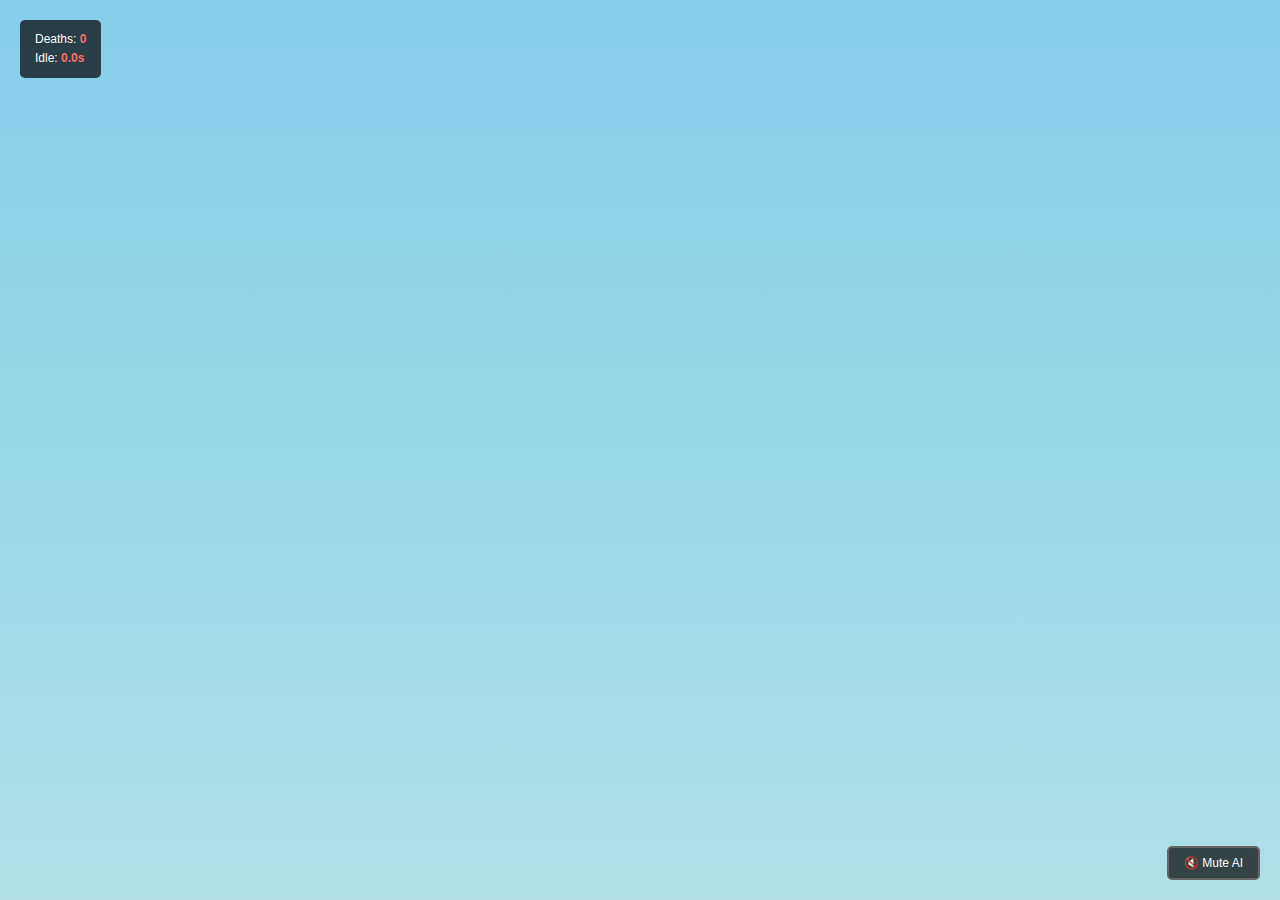
<file: index.html>
<!DOCTYPE html>
<html lang="vi">
<head>
    <meta charset="UTF-8">
    <meta name="viewport" content="width=device-width, initial-scale=1.0">
    <meta http-equiv="Cache-Control" content="no-cache, no-store, must-revalidate">
    <meta http-equiv="Pragma" content="no-cache">
    <meta http-equiv="Expires" content="0">
    <title>Chuck King - AI Rage Game</title>
    <link href="https://fonts.googleapis.com/css2?family=Press+Start+2P&display=swap" rel="stylesheet">
    <link rel="stylesheet" href="styles/main.css">
</head>


<body>
    <div id="game-container">

        <canvas id="game-canvas"></canvas>
        <div id="ui-overlay">
            <div id="ai-dialog" class="ai-dialog hidden">
                <div id="ai-dialog-content" class="ai-dialog-content">
                    <span id="ai-message"></span>
                </div>
            </div>
            <div id="controls">
                <button id="mute-ai-btn" class="control-btn">🔇 Mute AI</button>
            </div>
            <div id="stats">
                <div>Deaths: <span id="death-count">0</span></div>
                <div>Idle: <span id="idle-time">0.0s</span></div>
            </div>
        </div>
    </div>
    
    <script type="module" src="js/main.js"></script>
</body>
</html>
</file>
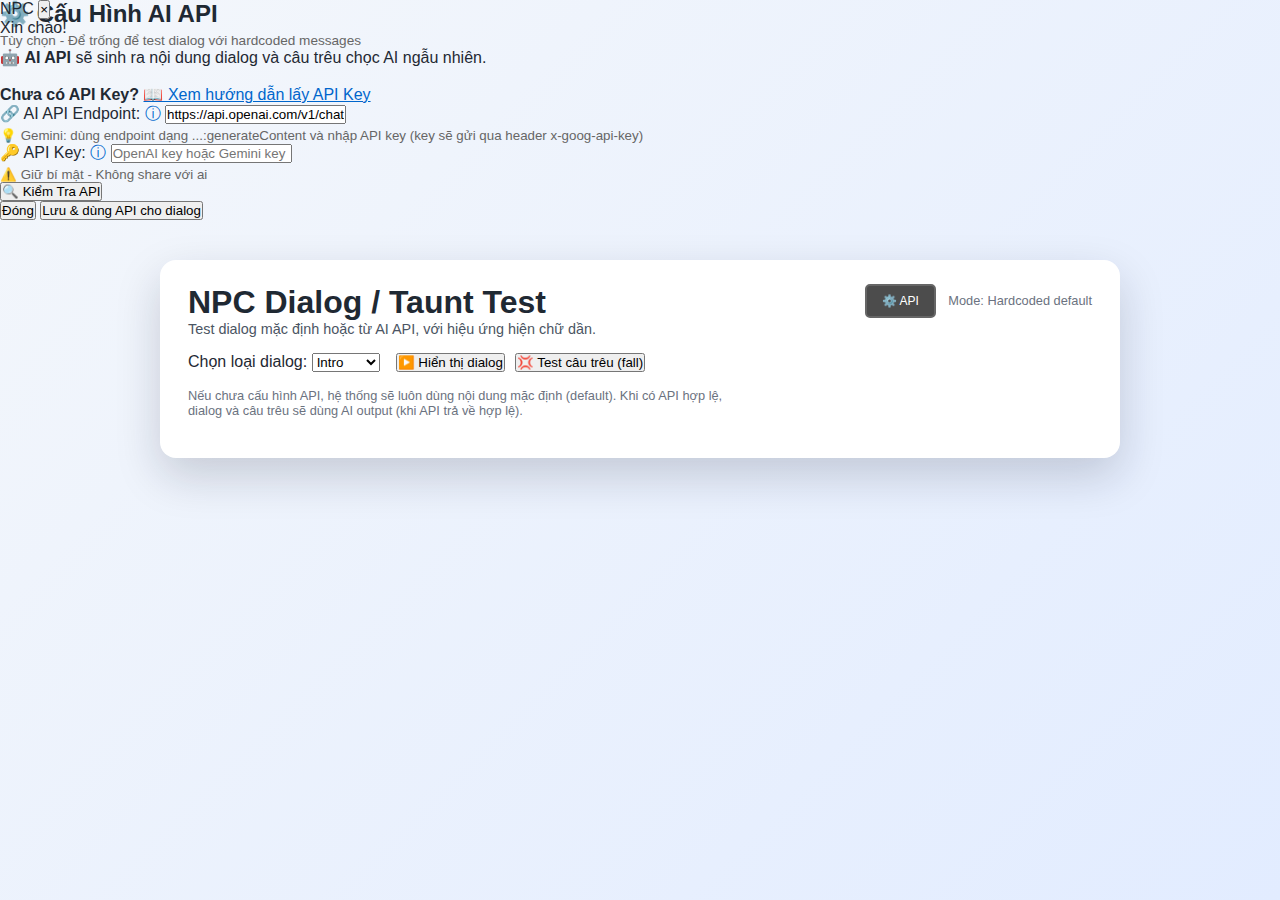
<file: dialog-test.html>
<!DOCTYPE html>
<html lang="vi">
<head>
    <meta charset="UTF-8">
    <meta name="viewport" content="width=device-width, initial-scale=1.0">
    <meta http-equiv="Cache-Control" content="no-cache, no-store, must-revalidate">
    <meta http-equiv="Pragma" content="no-cache">
    <meta http-equiv="Expires" content="0">
    <title>Chuck King - NPC Dialog Test</title>
    <link rel="stylesheet" href="styles/main.css">
    <style>
        body {
            background: linear-gradient(135deg, #f4f7fb 0%, #e2ecff 100%);
            color: #1f2933;
            overflow-y: auto;
        }

        .dialog-test-container {
            max-width: 960px;
            margin: 40px auto;
            padding: 24px 28px 28px;
            border-radius: 16px;
            background: #ffffff;
            box-shadow: 0 18px 45px rgba(15, 23, 42, 0.18);
        }

        .dialog-test-header {
            display: flex;
            justify-content: space-between;
            align-items: flex-start;
            gap: 16px;
            margin-bottom: 16px;
        }

        .dialog-test-subtitle {
            font-size: 0.9rem;
            color: #4b5563;
        }

        .dialog-test-controls {
            display: flex;
            flex-wrap: wrap;
            align-items: flex-end;
            gap: 16px;
            margin-bottom: 12px;
        }

        .dialog-test-buttons {
            display: flex;
            gap: 10px;
        }

        .dialog-test-hint {
            font-size: 0.8rem;
            color: #6b7280;
            max-width: 540px;
        }

        .api-mode-label {
            font-size: 0.8rem;
            color: #6b7280;
            margin-left: 8px;
        }
    </style>
</head>
<body>
    <!-- API Key Input Modal -->
    <div id="api-key-modal" class="modal hidden">
        <div class="modal-content">
            <div class="modal-header">
                <h2>⚙️ Cấu Hình AI API</h2>
                <p style="font-size: 0.85em; margin-top: 5px; color: #666;">
                    Tùy chọn - Để trống để test dialog với hardcoded messages
                </p>
            </div>
            <div class="modal-body">
                <p class="modal-description">
                    🤖 <strong>AI API</strong> sẽ sinh ra nội dung dialog và câu trêu chọc AI ngẫu nhiên.
                    <br><br>
                    <strong>Chưa có API Key?</strong>
                    <a href="docs/GET_API_KEY.md" target="_blank" style="color: #0066cc; text-decoration: underline;">
                        📖 Xem hướng dẫn lấy API Key
                    </a>
                </p>

                <div class="form-group">
                    <label for="api-endpoint">
                        🔗 AI API Endpoint:
                        <span title="Bạn có thể dùng OpenAI hoặc OpenAI-compatible endpoint" style="cursor: help; color: #0066cc;">ⓘ</span>
                    </label>
                    <input
                        type="text"
                        id="api-endpoint"
                        class="form-input"
                        placeholder="OpenAI: https://api.openai.com/v1/chat/completions | Gemini: https://generativelanguage.googleapis.com/v1beta/models/gemini-1.5-flash:generateContent"
                        value="https://api.openai.com/v1/chat/completions"
                        title="Endpoint để gọi Chat Completions API">
                    <small style="color: #666; margin-top: 3px; display: block;">
                        💡 Gemini: dùng endpoint dạng ...:generateContent và nhập API key (key sẽ gửi qua header x-goog-api-key)
                    </small>
                </div>

                <div class="form-group">
                    <label for="api-key">
                        🔑 API Key:
                        <span title="OpenAI/OpenAI-compatible thường dùng Bearer token; Gemini dùng key query param" style="cursor: help; color: #0066cc;">ⓘ</span>
                    </label>
                    <input
                        type="password"
                        id="api-key"
                        class="form-input"
                        placeholder="OpenAI key hoặc Gemini key"
                        autocomplete="off">
                    <small style="color: #666; margin-top: 3px; display: block;">
                        ⚠️ Giữ bí mật - Không share với ai
                    </small>
                </div>

                <div id="api-status" class="api-status hidden"></div>

                <button id="test-api-btn" class="btn btn-secondary">🔍 Kiểm Tra API</button>
            </div>

            <div class="modal-footer">
                <button id="close-api-btn" class="btn btn-outline">Đóng</button>
                <button id="save-api-btn" class="btn btn-primary">Lưu &amp; dùng API cho dialog</button>
            </div>
        </div>
    </div>

    <div id="dialog-test-container" class="dialog-test-container">
        <div class="dialog-test-header">
            <div class="dialog-test-header-left">
                <h1>NPC Dialog / Taunt Test</h1>
                <p class="dialog-test-subtitle">
                    Test dialog mặc định hoặc từ AI API, với hiệu ứng hiện chữ dần.
                </p>
            </div>
            <div class="dialog-test-header-right">
                <button id="toggle-api-btn" class="control-btn" title="Bật/tắt cửa sổ cấu hình API">⚙️ API</button>
                <span id="api-mode-label" class="api-mode-label">Mode: Hardcoded default</span>
            </div>
        </div>

        <div class="dialog-test-controls">
            <div class="form-group">
                <label for="dialog-key-select">Chọn loại dialog:</label>
                <select id="dialog-key-select" class="form-input">
                    <option value="intro">Intro</option>
                    <option value="stage1">Stage 1</option>
                    <option value="stage2">Stage 2</option>
                    <option value="stage3">Stage 3</option>
                    <option value="ending">Ending</option>
                </select>
            </div>
            <div class="dialog-test-buttons">
                <button id="show-dialog-btn" class="btn btn-primary">▶️ Hiển thị dialog</button>
                <button id="show-taunt-btn" class="btn btn-secondary">💢 Test câu trêu (fall)</button>
            </div>
            <p class="dialog-test-hint">
                Nếu chưa cấu hình API, hệ thống sẽ luôn dùng nội dung mặc định (default). Khi có API hợp lệ,
                dialog và câu trêu sẽ dùng AI output (khi API trả về hợp lệ).
            </p>
        </div>

        <div id="ui-overlay">
            <div id="npc-dialog-box" class="npc-dialog-box hidden">
                <div class="npc-dialog-header">
                    <span id="npc-name" class="npc-name">NPC</span>
                    <button id="npc-dialog-close-btn" class="npc-dialog-close-btn" title="Đóng">×</button>
                </div>
                <div class="npc-dialog-body">
                    <div id="npc-dialog-text" class="npc-dialog-text">
                        Xin chào!
                    </div>
                </div>
                <div class="npc-dialog-footer"></div>
            </div>
        </div>
    </div>

    <script type="module" src="./js/dialog-test.js"></script>
</body>
</html>
</file>
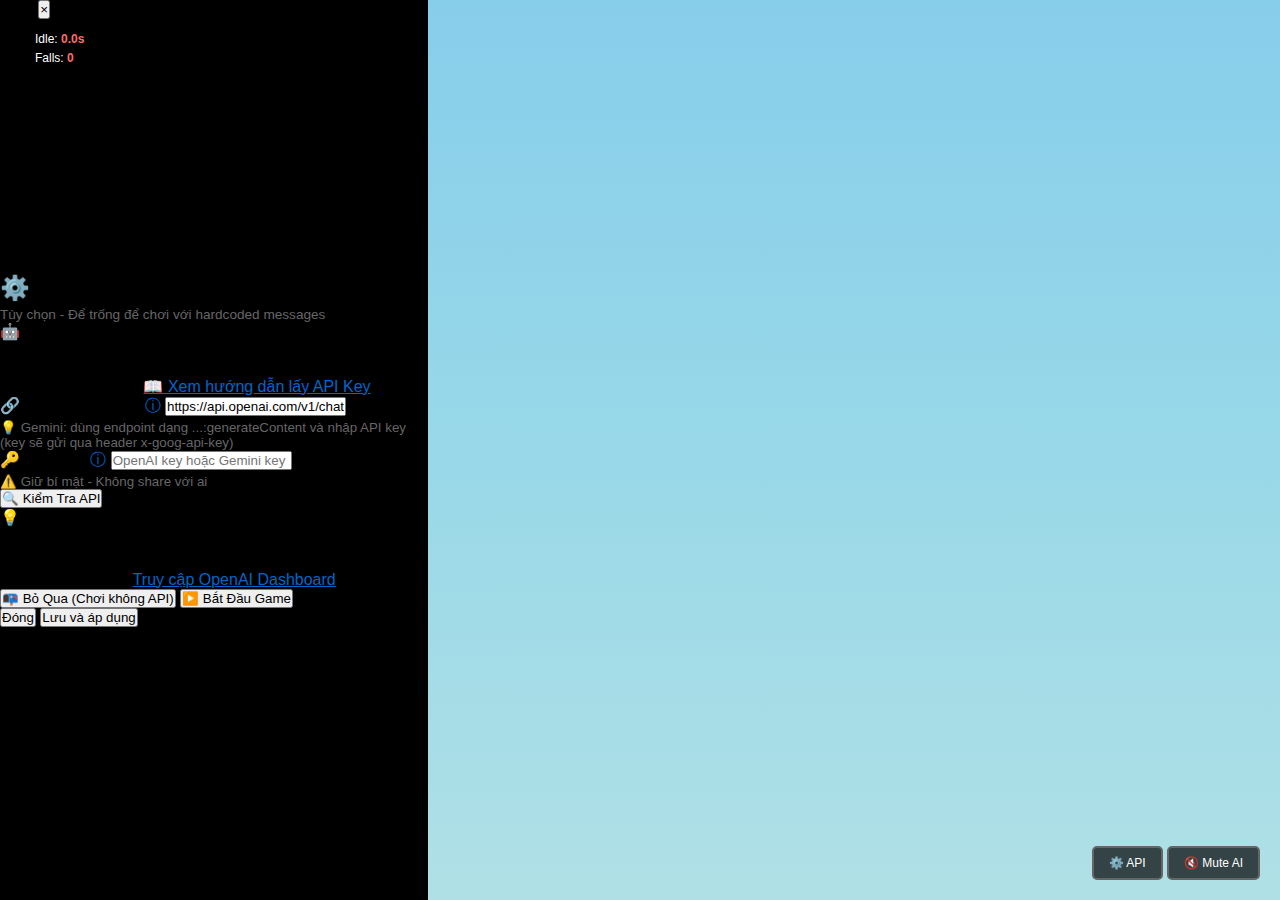
<file: game.html>
<!doctype html>
<html lang="vi">
  <head>
    <meta charset="UTF-8" />
    <meta name="viewport" content="width=device-width, initial-scale=1.0" />
    <link rel="icon" type="image/png" href="assets/icon.png" />
    <meta
      http-equiv="Cache-Control"
      content="no-cache, no-store, must-revalidate"
    />
    <meta http-equiv="Pragma" content="no-cache" />
    <meta http-equiv="Expires" content="0" />
    <title>Chuck King - AI Rage Game</title>
    <link rel="stylesheet" href="styles/main.css" />
  </head>

  <body style="display: flex; align-items: center; justify-content: center;">
    <!-- Auto-start game when page loads, show API modal only when requested -->
    <div id="api-key-modal" class="modal hidden">
        <div class="modal-content">
            <div class="modal-header">
                <h2>⚙️ Cấu Hình AI API</h2>
                <p style="font-size: 0.85em; margin-top: 5px; color: #666;">Tùy chọn - Để trống để chơi với hardcoded messages</p>
            </div>
            <div class="modal-body">
                <p class="modal-description">
                    🤖 <strong>AI API</strong> sẽ sinh ra những lời trêu chọc AI ngẫu nhiên khi bạn chơi.
                    <br><br>
                    <strong>Chưa có API Key?</strong> 
                    <a href="docs/GET_API_KEY.md" target="_blank" style="color: #0066cc; text-decoration: underline;">📖 Xem hướng dẫn lấy API Key</a>
                </p>
                
                <!-- Endpoint Info -->
                <div class="form-group">
                    <label for="api-endpoint">
                        🔗 AI API Endpoint:
                        <span title="Bạn có thể dùng OpenAI hoặc OpenAI-compatible endpoint" style="cursor: help; color: #0066cc;">ⓘ</span>
                    </label>
                    <input 
                        type="text" 
                        id="api-endpoint" 
                        class="form-input" 
                        placeholder="OpenAI: https://api.openai.com/v1/chat/completions | Gemini: https://generativelanguage.googleapis.com/v1beta/models/gemini-1.5-flash:generateContent"
                        value="https://api.openai.com/v1/chat/completions"
                        title="Endpoint để gọi Chat Completions API">
                    <small style="color: #666; margin-top: 3px; display: block;">
                        💡 Gemini: dùng endpoint dạng ...:generateContent và nhập API key (key sẽ gửi qua header x-goog-api-key)
                    </small>
                </div>
                
                <!-- API Key Info -->
                <div class="form-group">
                    <label for="api-key">
                        🔑 API Key:
                        <span title="OpenAI/OpenAI-compatible thường dùng Bearer token; Gemini dùng key query param" style="cursor: help; color: #0066cc;">ⓘ</span>
                    </label>
                    <input 
                        type="password" 
                        id="api-key" 
                        class="form-input" 
                        placeholder="OpenAI key hoặc Gemini key"
                        autocomplete="off">
                    <small style="color: #666; margin-top: 3px; display: block;">
                        ⚠️ Giữ bí mật - Không share với ai
                    </small>
                </div>
                
                <!-- Status Message -->
                <div id="api-status" class="api-status hidden"></div>
                
                <!-- Test Button -->
                <button id="test-api-btn" class="btn btn-secondary">🔍 Kiểm Tra API</button>
            </div>
            
            <!-- Help Section -->
            <div class="modal-help">
                <strong>💡 Mẹo:</strong>
                <ul style="margin: 8px 0 0 20px; padding: 0;">
                    <li>Để trống (bỏ qua) → chơi với hardcoded messages</li>
                    <li>OpenAI cấp <strong>$5 free credit</strong> cho người dùng mới</li>
                    <li>Để lấy API key: <a href="https://platform.openai.com/api-keys" target="_blank" style="color: #0066cc;">Truy cập OpenAI Dashboard</a></li>
                </ul>
            </div>
            
            <div class="modal-footer">
                <div class="modal-footer-start" id="modal-footer-start">
                    <button id="skip-api-btn" class="btn btn-outline">📭 Bỏ Qua (Chơi không API)</button>
                    <button id="start-game-btn" class="btn btn-primary">▶️ Bắt Đầu Game</button>
                </div>
                <div class="modal-footer-settings hidden" id="modal-footer-settings">
                    <button id="close-api-btn" class="btn btn-outline">Đóng</button>
                    <button id="save-api-btn" class="btn btn-primary">Lưu và áp dụng</button>
                </div>
            </div>
        </div>
    </div>

    <div id="game-container" class="hidden">
        <canvas id="game-canvas"></canvas>
        <div id="ui-overlay">
            <!-- NPC Dialog Box (dialog + trêu chọc AI dùng chung) -->
            <div id="npc-dialog-box" class="npc-dialog-box hidden">
                <div class="npc-dialog-header">
                    <span id="npc-name" class="npc-name">NPC</span>
                    <button id="npc-dialog-close-btn" class="npc-dialog-close-btn" title="Đóng">×</button>
                </div>
                <div class="npc-dialog-body">
                    <div id="npc-dialog-text" class="npc-dialog-text">
                        Xin chào!
                    </div>
                </div>
                <div class="npc-dialog-footer">
                    <!-- Next button ẩn - chỉ auto-close theo timer -->
                </div>
            </div>
            
            <div id="controls">
                <button id="toggle-api-btn" class="control-btn" title="Bật/tắt cửa sổ cấu hình API">⚙️ API</button>
                <button id="mute-ai-btn" class="control-btn">🔇 Mute AI</button>
            </div>
            <div id="stats">
                <div>Idle: <span id="idle-time">0.0s</span></div>
                <div>Falls: <span id="fall-count">0</span></div>
            </div>
        </div>
    </div>

    <script type="module" src="./js/main.js"></script>
  </body>
</html>
</file>
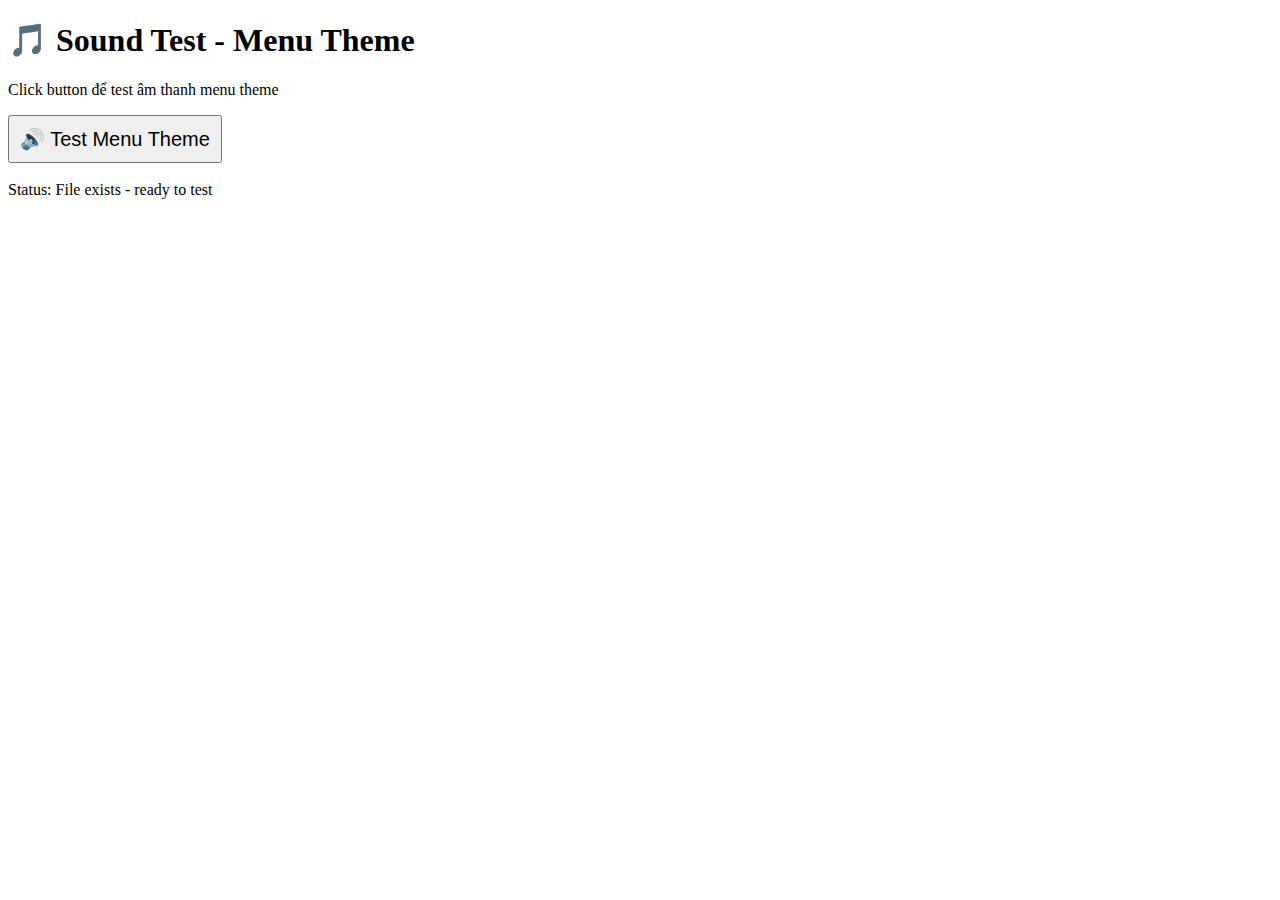
<file: sound_test.html>
<!DOCTYPE html>
<html lang="vi">
<head>
    <meta charset="UTF-8">
    <meta name="viewport" content="width=device-width, initial-scale=1.0">
    <title>Sound Test - Menu Theme</title>
</head>
<body>
    <h1>🎵 Sound Test - Menu Theme</h1>
    <p>Click button để test âm thanh menu theme</p>

    <button id="testBtn" style="font-size: 20px; padding: 10px;">🔊 Test Menu Theme</button>

    <br><br>
    <div id="status">Status: Ready</div>

    <script>
        console.log('🎵 Sound test page loaded');

        const audio = new Audio('assets/sound/background/menuTheme.mp3');
        audio.loop = true;
        audio.volume = 0.5;

        console.log('🎵 Audio object created:', audio.src);

        // Test file exists
        fetch('assets/sound/background/menuTheme.mp3')
            .then(response => {
                if (response.ok) {
                    console.log('✅ Menu theme file exists');
                    document.getElementById('status').textContent = 'Status: File exists - ready to test';
                } else {
                    console.log('❌ Menu theme file not found');
                    document.getElementById('status').textContent = 'Status: File not found!';
                }
            })
            .catch(error => {
                console.log('❌ Error checking file:', error);
                document.getElementById('status').textContent = 'Status: Error checking file';
            });

        // Test button
        document.getElementById('testBtn').addEventListener('click', () => {
            console.log('🎵 Test button clicked - attempting to play...');

            audio.play()
                .then(() => {
                    console.log('✅ Menu theme playing successfully!');
                    document.getElementById('status').textContent = 'Status: Playing! 🎵';
                })
                .catch(e => {
                    console.log('❌ Menu theme play error:', e);
                    document.getElementById('status').textContent = 'Status: Error - ' + e.message;
                });
        });

        // Stop on page unload
        window.addEventListener('beforeunload', () => {
            audio.pause();
        });
    </script>
</body>
</html>
</file>
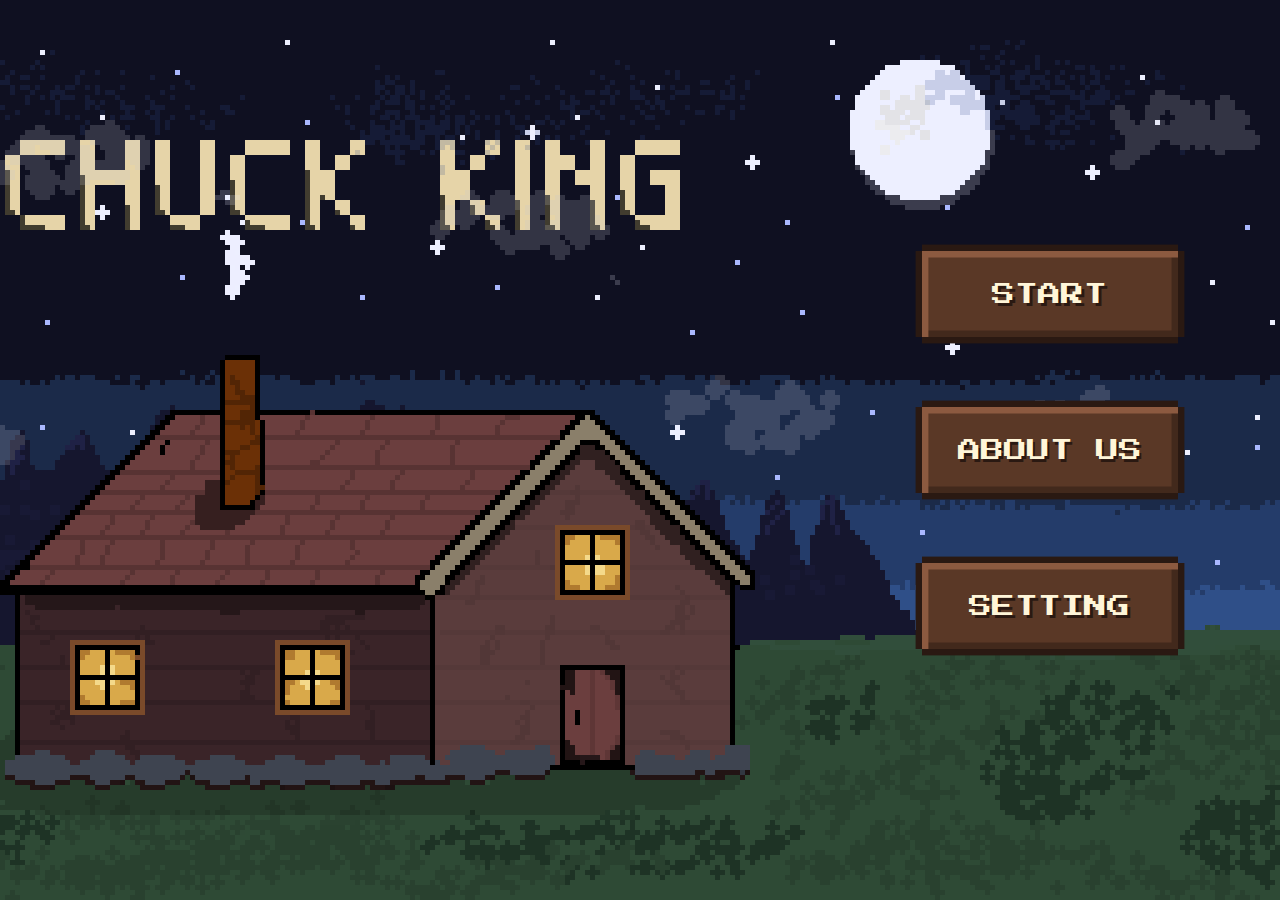
<file: start_menu.html>
<!DOCTYPE html>
<html lang="vi">
<head>
    <meta charset="UTF-8">
    <meta name="viewport" content="width=device-width, initial-scale=1.0">
    <link rel="icon" type="image/x-icon" href="styles/menu_UI/icon.png">
    <title>Chuck King Game UI</title>
    <link href="https://fonts.googleapis.com/css2?family=Press+Start+2P&display=swap" rel="stylesheet">
    <link rel="stylesheet" href="styles/menu.css">
</head>
<body>

    <div class="game-container">

        <div id="main-menu" class="menu-box">
            <button class="pixel-btn" onclick="openScreen('start-screen')">START</button>
            <br>
            <button class="pixel-btn" onclick="openScreen('about-screen')">ABOUT US</button>
            <br>
            <button class="pixel-btn" onclick="openScreen('story-screen')">SETTING</button>
        </div>

        <div id="start-screen" class="screen-overlay">
            <div class="screen-content">
                <pre>


                </pre>
                <h2>Please insert your name!</h2>
                <input type="text" id="playerName" placeholder="">
                <div class="btn-group">
                    <br>
                    <button class="pixel-btn" onclick="startGame()">GET READY!</button>
                    <pre>

                    </pre>
                    <button class="pixel-btn" onclick="closeScreen('start-screen')">BACK</button>
                </div>
            </div>
        </div>

        <div id="about-screen" class="screen-overlay">
            <div class="screen-content">
                <h2>ABOUT US</h2>
                <p> 
                    WE DIDN'T UPDATE!
                    
                </p>
                <br> <br>
                <button class="pixel-btn" onclick="closeScreen('about-screen')">BACK</button>
            </div>
        </div>

        <div id="story-screen" class="screen-overlay">
            <div class="screen-content">
                <h2>SETTING</h2>
                <p>
                    WE DID NOT UPDATE!
                </p>
                <br> <br>
                <button class="pixel-btn" onclick="closeScreen('story-screen')">BACK</button>
            </div>
        </div>
    </div>

    <script>
        // Logic để xử lý sự kiện
        function openScreen(screenId) {
            document.getElementById(screenId).classList.add('active');
        }

        function closeScreen(screenId) {
            document.getElementById(screenId).classList.remove('active');
        }

        function startGame() {
            var name = document.getElementById('playerName').value;
    
            if(name.trim() === "") {
                alert("PLEASE INSERT YOUR NAME!");
            } 
            else {
                localStorage.setItem('playerName', name);
                window.location.href = 'index.html';
            }
        }
    </script>
</body>
</html>
</file>
<file: styles/main.css>
* {
    margin: 0;
    padding: 0;
    box-sizing: border-box;
}

body {
    font-family: 'Arial', sans-serif;
    background: #000000;
    width: 100vw;
    height: 100vh;
    overflow: hidden; /* Chặn thanh cuộn */
}

#game-container {
    
    display: flex;
    justify-content: center; /* Căn giữa theo chiều ngang */
    align-items: center;     /* Căn giữa theo chiều dọc */
    background: #000000;        /* Nền đen cho phần dư (Letterboxing) */
    width: 100vw;
    height: 100vh;
}

#game-canvas {
    display: block;
    /* Đây là bí kíp: Giữ tỉ lệ 16:9 nhưng không bao giờ vượt quá kích thước màn hình */
    width: 100%;
    height: 100%;
    /* Xác định tỉ lệ khung hình */
    aspect-ratio: 16 / 9; 
    /* Đảm bảo nội dung bên trong không bị méo */
    object-fit: contain;
    
    /* Vẫn giữ màu nền của bạn */
    background: linear-gradient(to bottom, #87CEEB 0%, #98D8E8 50%, #B0E0E6 100%);
    
    /* Khử răng cưa cho pixel art (nếu sau này bạn dùng hình ảnh gà pixel) */
    image-rendering: pixelated; 
    box-shadow: 0 0 20px rgba(0, 0, 0, 0.5); /* Tạo chiều sâu cho khung game */
}

#ui-overlay {
    position: absolute;
    top: 0;
    left: 0;
    width: 100%;
    height: 100%;
    pointer-events: none;
}

#ai-dialog {
    position: absolute;
    top: 20px;
    left: 50%;
    transform: translateX(-50%);
    background: rgba(0, 0, 0, 0.9);
    border: 2px solid #ff6b6b;
    border-radius: 10px;
    padding: 15px 20px;
    max-width: 90%;
    pointer-events: auto;
    z-index: 100;
    animation: slideIn 0.3s ease-out;
}

#ai-dialog.hidden {
    display: none;
}

#ai-dialog-content {
    color: #ff6b6b;
    font-size: 14px;
    font-weight: bold;
    text-align: center;
    line-height: 1.4;
}

#controls {
    position: absolute;
    bottom: 20px;
    right: 20px;
    pointer-events: auto;
}

.control-btn {
    background: rgba(0, 0, 0, 0.7);
    color: white;
    border: 2px solid #666;
    padding: 8px 15px;
    border-radius: 5px;
    cursor: pointer;
    font-size: 12px;
    transition: all 0.2s;
}

.control-btn:hover {
    background: rgba(0, 0, 0, 0.9);
    border-color: #888;
}

.control-btn.muted {
    background: rgba(100, 0, 0, 0.7);
    border-color: #ff0000;
}

#stats {
    position: absolute;
    top: 20px;
    left: 20px;
    background: rgba(0, 0, 0, 0.7);
    padding: 10px 15px;
    border-radius: 5px;
    color: white;
    font-size: 12px;
    line-height: 1.6;
    pointer-events: none;
}

#stats span {
    color: #ff6b6b;
    font-weight: bold;
}

@keyframes slideIn {
    from {
        opacity: 0;
        transform: translateX(-50%) translateY(-10px);
    }
    to {
        opacity: 1;
        transform: translateX(-50%) translateY(0);
    }
}
</file>
<file: styles/menu.css>
/* --- CẤU HÌNH CHUNG --- */
* {
  box-sizing: border-box;
  margin: 0;
  padding: 0;
}

body {
  font-family: "Press Start 2P", cursive;
  background-color: #333;
  display: flex;
  justify-content: center;
  align-items: center;
  height: 100vh;
  overflow: hidden;
}

/* Khung màn hình game*/
.game-container {
  position: relative;
  width: 100vw;
  height: 100vh;
  background-image: url("menu_UI/Menu.gif");
  background-size: cover;
  background-position: center;
  overflow: hidden;
}

/* --- MENU CHÍNH --- */
.menu-box {
  position: absolute;
  top: 50%;
  transform: translateY(-50%);
  right: 8vw;
  left: auto;

  background-color: transparent;
  border: none;
  display: flex;
  flex-direction: column;
  gap: 3vh;
  width: 20vw;

  z-index: 2;
}

/* --- CÁC NÚT BẤM --- */
.pixel-btn {
  font-family: "Press Start 2P", cursive;
  font-size: 1.8vw;
  color: #fff6d9;
  background-color: #5a3826;
  border: none;
  padding: 3.5vh 0.5vw;

  position: relative;
  width: 100%;
  text-align: center;
  cursor: pointer;
  text-transform: uppercase;

  /* hiệu ứng khối 3D */
  box-shadow:
    -0.5vw 0 0 0 #2a1912,
    0.5vw 0 0 0 #2a1912,
    0 -0.5vw 0 0 #2a1912,
    0 0.5vw 0 0 #2a1912,
    inset 0.5vw 0.5vw 0 0 #8c5a40,
    inset -0.5vw -0.5vw 0 0 #42291c;

  text-shadow: 0.2vw 0.2vw 0px #2a1912;
}

/* Hiệu ứng khi di chuột vào */
.pixel-btn:hover {
  background-color: #462407;
  transform: translateX(-0.5vw);
}

/* Hiệu ứng khi bấm */
.pixel-btn:active {
  transform: translateY(0.5vw);
  box-shadow:
    -0.5vw 0 0 0 #2a1912,
    0.5vw 0 0 0 #2a1912,
    0 -0.5vw 0 0 #2a1912,
    0 0 0 0 #2a1912,
    inset 0.5vw 0.5vw 0 0 #42291c;
}
.screen-overlay {
  position: absolute;
  top: 0;
  left: 0;
  width: 100%;
  height: 100%;
  background-color: rgba(0, 0, 0, 0.85);
  display: none;
  flex-direction: column;
  justify-content: center;
  align-items: center;
  z-index: 10;
  color: #fff;
}
.screen-overlay.active {
  display: flex;
}
.screen-content {
  background-image: url("menu_UI/menu_tab.png");
  background-size: 120% 120%;
  background-repeat: no-repeat;
  background-position: center;
  background-color: transparent;
  border: none;
  box-shadow: none;
  width: 70%;
  height: 90%;
  padding: 5vw;
  text-align: center;
  display: flex;
  flex-direction: column;
  justify-content: center;
  align-items: center;
}
.screen-content h2 {
  margin-bottom: 25px;
  color: #ffeb3b;
}
.screen-content .pixel-btn {
    width: 40%;  
    margin-left: auto;
    margin-right: auto;
    margin-top: 10px;
}
.btn-group .pixel-btn {
    width: 100%;
}

/* Scale phần nhập tên */
input[type="text"] {
  padding: 15px;
  font-family: "Press Start 2P", cursive;
  margin-bottom: 20px;
  width: 60%;
  border: 4px solid #000;
  text-align: center;
  font-size: 1.5vw;
}
</file>
